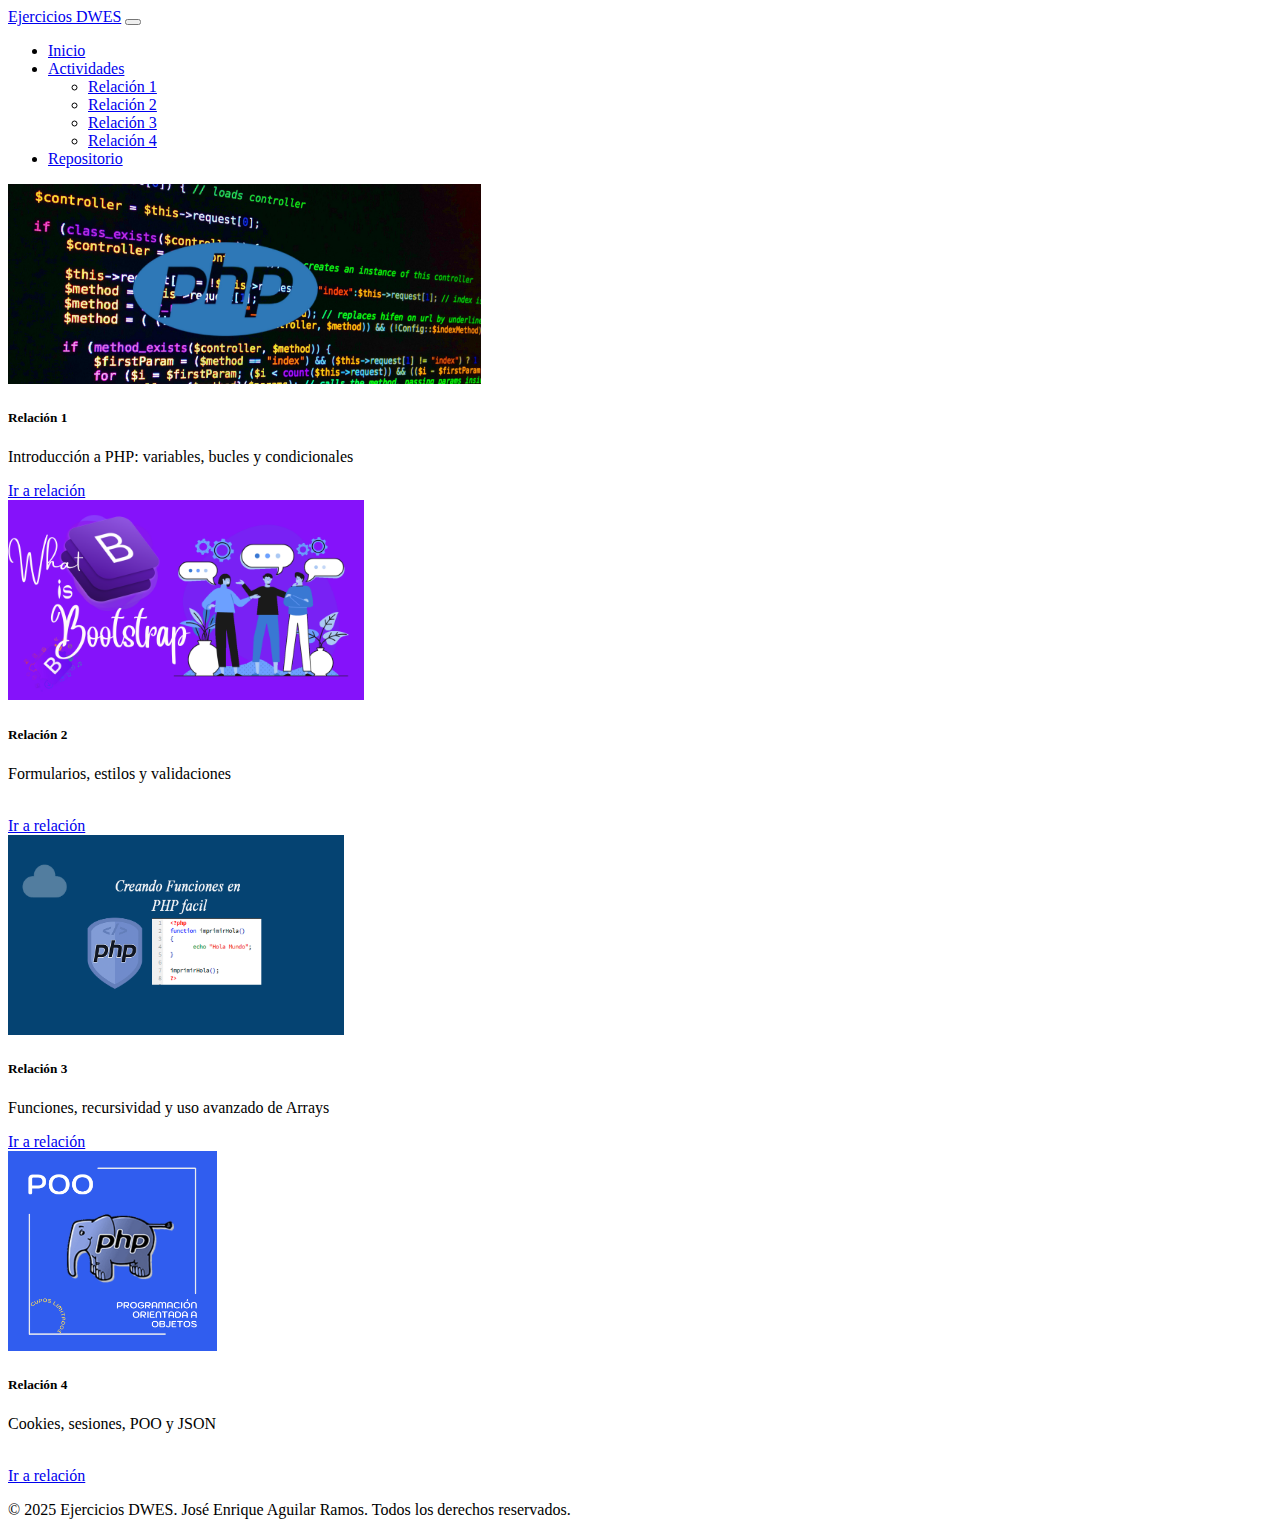
<file: index.html>
<!DOCTYPE html>
<html lang="en">
  <head>
    <meta charset="UTF-8" />
    <meta name="viewport" content="width=device-width, initial-scale=1.0" />
    <title>Relación de ejercicios PHP</title>
    <link
      href="https://cdn.jsdelivr.net/npm/bootstrap@5.3.8/dist/css/bootstrap.min.css"
      rel="stylesheet"
      integrity="sha384-sRIl4kxILFvY47J16cr9ZwB07vP4J8+LH7qKQnuqkuIAvNWLzeN8tE5YBujZqJLB"
      crossorigin="anonymous"
    />
    <style>
      .card-img-top {
        height: 200px;
        object-fit: cover;
      }
    </style>
  </head>
  <body class="d-flex flex-column min-vh-100">
    <!-- Navbar -->
    <nav class="navbar navbar-expand-lg navbar-dark bg-primary">
      <div class="container">
        <a class="navbar-brand" href="#">Ejercicios DWES</a>
        <button
          class="navbar-toggler"
          type="button"
          data-bs-toggle="collapse"
          data-bs-target="#navbarNav"
          aria-controls="navbarNav"
          aria-expanded="false"
          aria-label="Toggle navigation"
        >
          <span class="navbar-toggler-icon"></span>
        </button>
        <div class="collapse navbar-collapse" id="navbarNav">
          <ul class="navbar-nav ms-auto">
            <li class="nav-item">
              <a class="nav-link active" aria-current="page" href="#">Inicio</a>
            </li>
            <li class="nav-item dropdown">
              <a
                class="nav-link dropdown-toggle"
                href="#"
                id="actividadesDropdown"
                role="button"
                data-bs-toggle="dropdown"
                aria-expanded="false"
              >
                Actividades
              </a>
              <ul class="dropdown-menu" aria-labelledby="actividadesDropdown">
                <li>
                  <a class="dropdown-item" href="./relacion1/index.html"
                    >Relación 1</a
                  >
                </li>
                <li>
                  <a class="dropdown-item" href="./relacion2/index.html"
                    >Relación 2</a
                  >
                </li>
                <li>
                  <a class="dropdown-item" href="./relacion3/index.html"
                    >Relación 3</a
                  >
                </li>
                <li>
                  <a class="dropdown-item" href="./relacion4/index.html"
                    >Relación 4</a
                  >
                </li>
              </ul>
            </li>
            <li class="nav-item">
              <a
                class="nav-link"
                href="https://github.com/cjag99"
                target="_blank"
                >Repositorio</a
              >
            </li>
          </ul>
        </div>
      </div>
    </nav>

    <!-- Main Content -->
    <div class="flex-fill container mt-4">
      <div class="container my-5">
        <div class="row g-4">
          <!-- Card 1 -->
          <div class="col-md-6 col-lg-3">
            <div class="card h-100">
              <img
                src="./BootstrapTemplates/src/images/rel1.jpg"
                class="card-img-top"
                alt="Actividad 1"
              />
              <div class="card-body">
                <h5 class="card-title">Relación 1</h5>
                <p class="card-text">
                  Introducción a PHP: variables, bucles y condicionales
                </p>
                <a href="./relacion1/index.html" class="btn btn-primary"
                  >Ir a relación</a
                >
              </div>
            </div>
          </div>

          <!-- Card 2 -->
          <div class="col-md-6 col-lg-3">
            <div class="card h-100">
              <img
                src="./BootstrapTemplates/src/images/rel2.png"
                class="card-img-top"
                alt="Actividad 2"
              />
              <div class="card-body">
                <h5 class="card-title">Relación 2</h5>
                <p class="card-text">Formularios, estilos y validaciones</p>
                <br />
                <a href="./relacion2/index.html" class="btn btn-primary"
                  >Ir a relación</a
                >
              </div>
            </div>
          </div>

          <!-- Card 3 -->
          <div class="col-md-6 col-lg-3">
            <div class="card h-100">
              <img
                src="./BootstrapTemplates/src/images/rel3.png"
                class="card-img-top"
                alt="Actividad 3"
              />
              <div class="card-body">
                <h5 class="card-title">Relación 3</h5>
                <p class="card-text">
                  Funciones, recursividad y uso avanzado de Arrays
                </p>
                <a href="./relacion3/index.html" class="btn btn-primary"
                  >Ir a relación</a
                >
              </div>
            </div>
          </div>

          <!-- Card 4 -->
          <div class="col-md-6 col-lg-3">
            <div class="card h-100">
              <img
                src="./BootstrapTemplates/src/images/rel4.png"
                class="card-img-top"
                alt="Actividad 4"
              />
              <div class="card-body">
                <h5 class="card-title">Relación 4</h5>
                <p class="card-text">Cookies, sesiones, POO y JSON</p>
                <br />
                <a href="#" class="btn btn-primary">Ir a relación</a>
              </div>
            </div>
          </div>
        </div>
      </div>
    </div>
    <!-- Footer -->
    <footer class="bg-dark text-white text-center py-3 mt-auto">
      <p>
        &copy; 2025 Ejercicios DWES. José Enrique Aguilar Ramos. Todos los
        derechos reservados.
      </p>
    </footer>
    <script
      src="https://cdn.jsdelivr.net/npm/@popperjs/core@2.11.8/dist/umd/popper.min.js"
      integrity="sha384-I7E8VVD/ismYTF4hNIPjVp/Zjvgyol6VFvRkX/vR+Vc4jQkC+hVqc2pM8ODewa9r"
      crossorigin="anonymous"
    ></script>
    <script
      src="https://cdn.jsdelivr.net/npm/bootstrap@5.3.8/dist/js/bootstrap.min.js"
      integrity="sha384-G/EV+4j2dNv+tEPo3++6LCgdCROaejBqfUeNjuKAiuXbjrxilcCdDz6ZAVfHWe1Y"
      crossorigin="anonymous"
    ></script>
  </body>
</html>
</file>
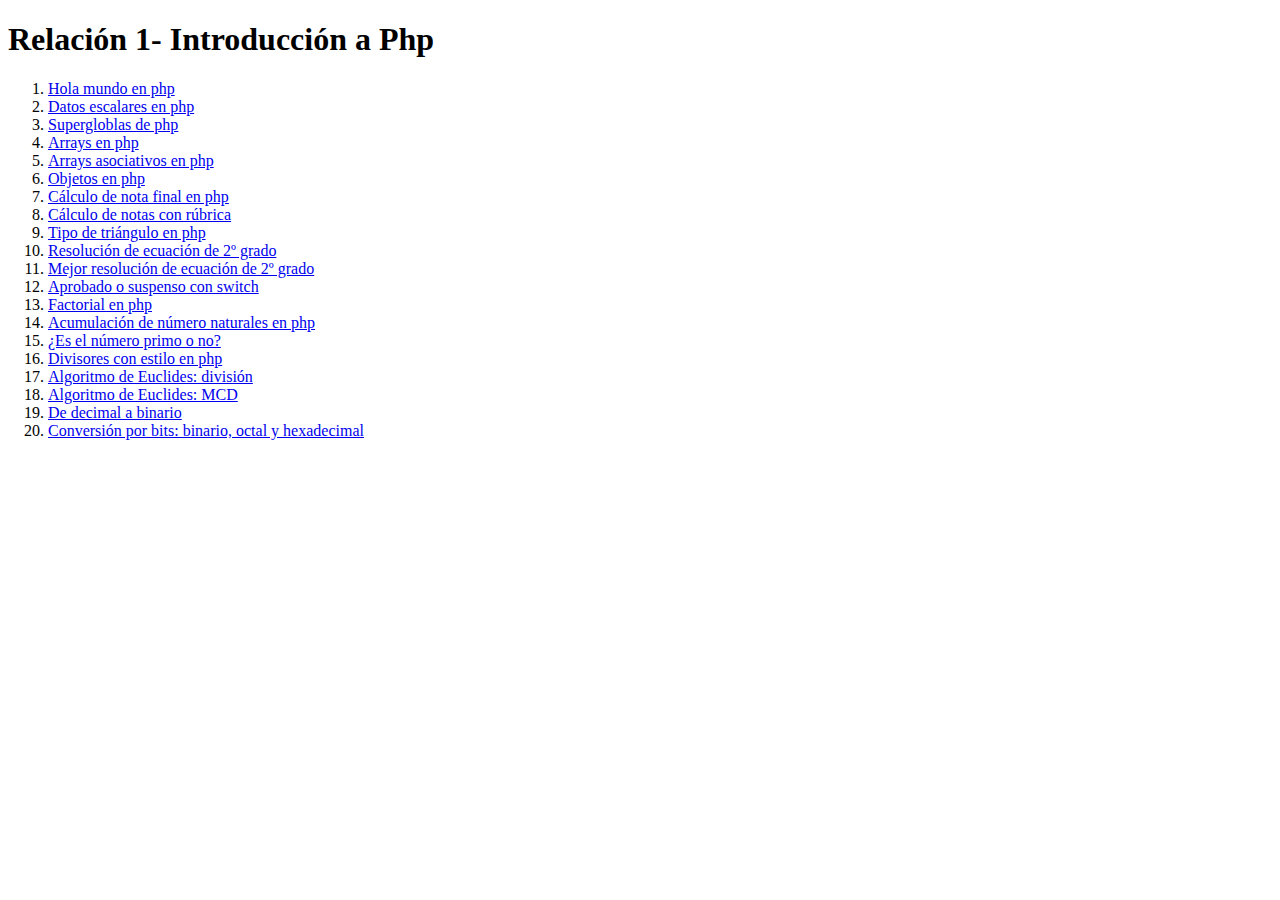
<file: relacion1/index.html>
<!DOCTYPE html>
<html lang="en">
  <head>
    <meta charset="UTF-8" />
    <meta name="viewport" content="width=device-width, initial-scale=1.0" />
    <title>Relación 1 ejercicios DWES</title>
    <link
      rel="shortcut icon"
      href="./logo-ies-playamar.png"
      type="image/x-icon"
    />
  </head>
  <body>
    <h1>Relación 1- Introducción a Php</h1>
    <ol>
      <li><a href="./1hola-mundo.php" target="_blank">Hola mundo en php</a></li>
      <li>
        <a href="./2datos-escalares.php" target="_blank"
          >Datos escalares en php</a
        >
      </li>
      <li>
        <a href="./3superglobals.php" target="_blank">Supergloblas de php</a>
      </li>
      <li><a href="./4arrays.php" target="_blank">Arrays en php</a></li>
      <li>
        <a href="./5arrays-asociativos.php" target="_blank"
          >Arrays asociativos en php</a
        >
      </li>
      <li><a href="./6objetos.php" target="_blank">Objetos en php</a></li>
      <li>
        <a href="./7nota-final-faltas.php" target="_blank"
          >Cálculo de nota final en php</a
        >
      </li>
      <li>
        <a href="./8calculo-arrays-asociativos.php" target="_blank"
          >Cálculo de notas con rúbrica</a
        >
      </li>
      <li>
        <a href="./9tipo-triangulo.php" target="_blank"
          >Tipo de triángulo en php</a
        >
      </li>
      <li>
        <a href="./10ecuacion-2grado.php" target="_blank"
          >Resolución de ecuación de 2º grado</a
        >
      </li>
      <li>
        <a href="./11mejora-resolucion-ecuacion-2grado.php" target="_blank"
          >Mejor resolución de ecuación de 2º grado</a
        >
      </li>
      <li>
        <a href="./12aprobado-switch.php" target="_blank"
          >Aprobado o suspenso con switch</a
        >
      </li>
      <li><a href="./13factorial.php" target="_blank">Factorial en php</a></li>
      <li>
        <a href="./14suma-numeros-naturales.php" target="_blank"
          >Acumulación de número naturales en php</a
        >
      </li>
      <li>
        <a href="./15numero-primo.php" target="_blank"
          >¿Es el número primo o no?</a
        >
      </li>
      <li>
        <a href="./16divisores.php" target="_blank"
          >Divisores con estilo en php</a
        >
      </li>
      <li>
        <a href="./17division-euclides.php" target="_blank"
          >Algoritmo de Euclides: división</a
        >
      </li>
      <li>
        <a href=".18/mcd-euclides.php" target="_blank"
          >Algoritmo de Euclides: MCD</a
        >
      </li>
      <li>
        <a href="./19decimal-a-binario.php" target="_blank"
          >De decimal a binario</a
        >
      </li>
      <li>
        <a href="./20decimal-binario-octal-hexadecimal.php" target="_blank"
          >Conversión por bits: binario, octal y hexadecimal</a
        >
      </li>
    </ol>
  </body>
</html>
</file>
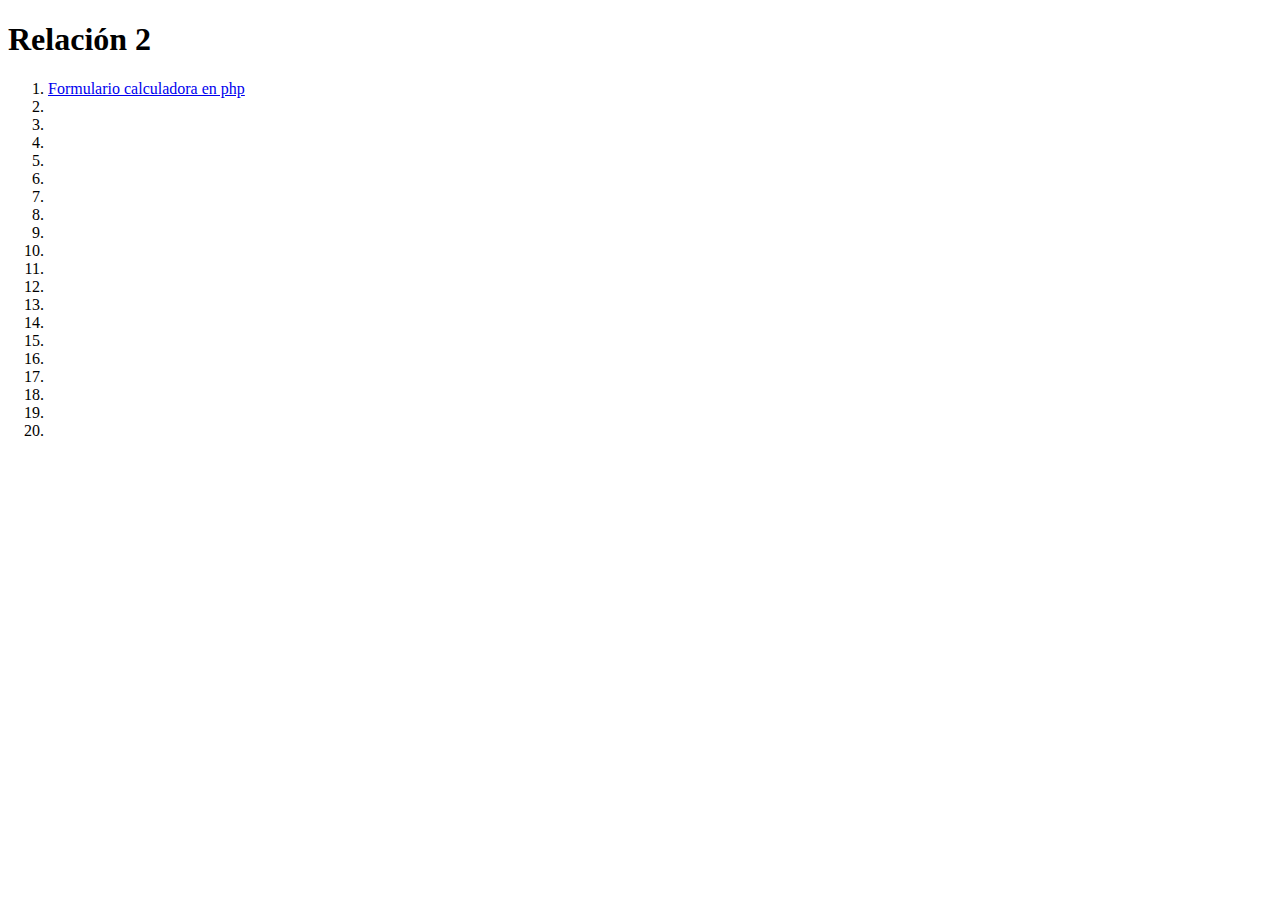
<file: relacion2/index.html>
<!DOCTYPE html>
<html lang="en">
  <head>
    <meta charset="UTF-8" />
    <meta name="viewport" content="width=device-width, initial-scale=1.0" />
    <title>Relación 2</title>
    <link
      rel="shortcut icon"
      href="../relacion1/logo-ies-playamar.png"
      type="image/x-icon"
    />
  </head>
  <body>
    <h1>Relación 2</h1>
    <ol>
      <li>
        <a href="./1formulario-calculadora.php" target="_blank"
          >Formulario calculadora en php</a
        >
      </li>
      <li><a href="" target="_blank"></a></li>
      <li><a href="" target="_blank"></a></li>
      <li><a href="" target="_blank"></a></li>
      <li><a href="" target="_blank"></a></li>
      <li><a href="" target="_blank"></a></li>
      <li><a href="" target="_blank"></a></li>
      <li><a href="" target="_blank"></a></li>
      <li><a href="" target="_blank"></a></li>
      <li><a href="" target="_blank"></a></li>
      <li><a href="" target="_blank"></a></li>
      <li><a href="" target="_blank"></a></li>
      <li><a href="" target="_blank"></a></li>
      <li><a href="" target="_blank"></a></li>
      <li><a href="" target="_blank"></a></li>
      <li><a href="" target="_blank"></a></li>
      <li><a href="" target="_blank"></a></li>
      <li><a href="" target="_blank"></a></li>
      <li><a href="" target="_blank"></a></li>
      <li><a href="" target="_blank"></a></li>
    </ol>
  </body>
</html>
</file>
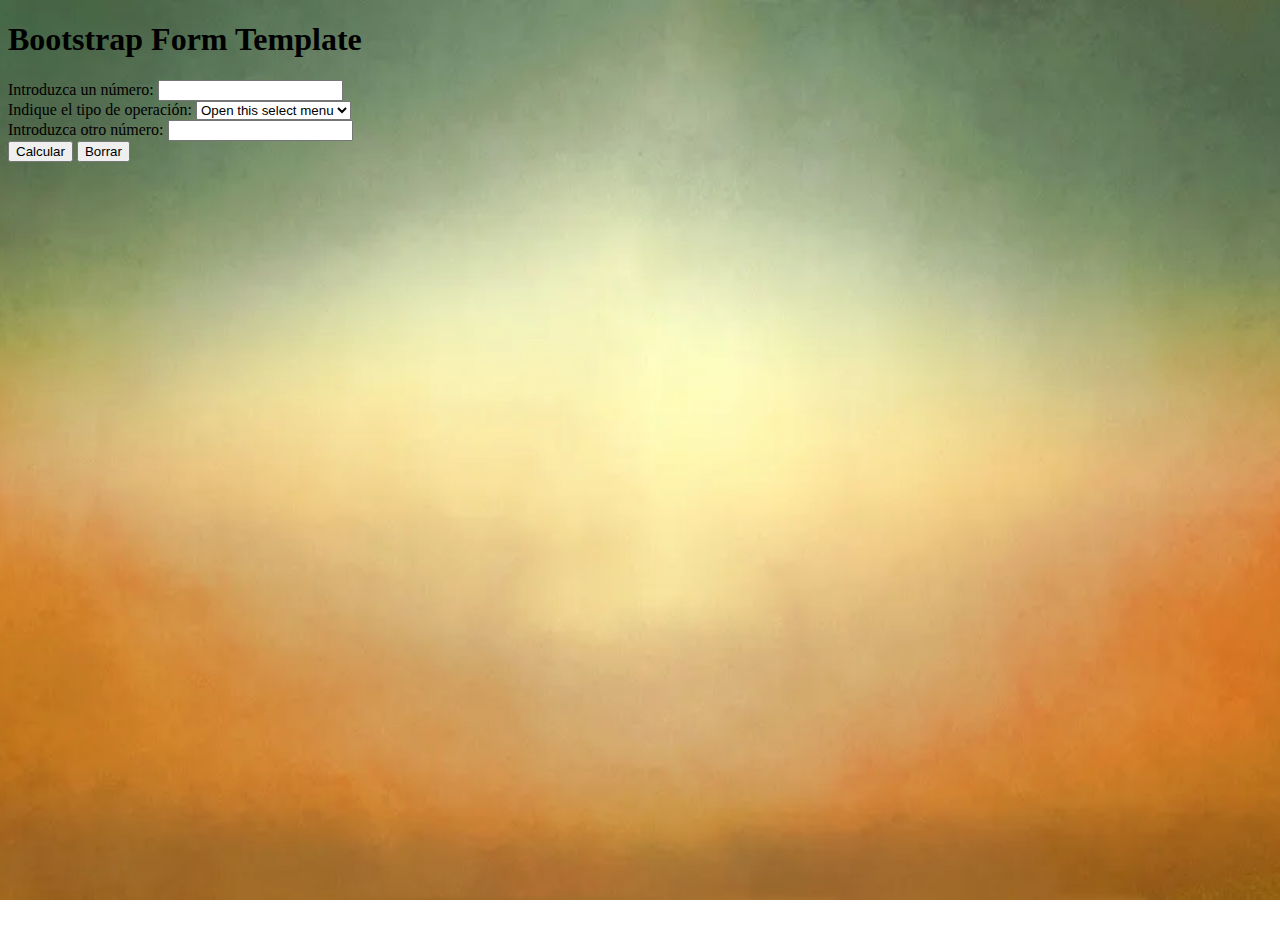
<file: Bootstrap Templates/formTemplate.html>
<!DOCTYPE html>
<html lang="en">
  <head>
    <meta charset="UTF-8" />
    <meta name="viewport" content="width=device-width, initial-scale=1.0" />
    <title>Bootstrap Form Template</title>
    <link
      href="https://cdn.jsdelivr.net/npm/bootstrap@5.3.8/dist/css/bootstrap.min.css"
      rel="stylesheet"
      integrity="sha384-sRIl4kxILFvY47J16cr9ZwB07vP4J8+LH7qKQnuqkuIAvNWLzeN8tE5YBujZqJLB"
      crossorigin="anonymous"
    />
    <link rel="stylesheet" href="src/styles/formStyle.css" />
  </head>
  <body>
    <div class="d-flex justify-content-center align-items-center vh-100">
      <form
        class="border border-0 rounded-4 shadow-lg p-4 p-4 bg-secondary bg-opacity-25"
        method="get"
        id="form1"
      >
        <h1 class="mb-4 text-center text-primary fw-bold">
          Bootstrap Form Template
        </h1>

        <div class="mb-3">
          <label for="num1" class="form-label">Introduzca un número:</label>
          <input
            class="form-control rounded-3 bg-secondary bg-opacity-25 border border-black"
            type="number"
            name="num1"
            id="num1"
          />
        </div>

        <div class="mb-3">
          <label for="operador" class="form-label"
            >Indique el tipo de operación:</label
          >
          <select
            class="form-select rounded-3 bg-secondary bg-opacity-25 border border-black"
            name="operador"
            id="operador"
          >
            <option selected>Open this select menu</option>
            <option value="suma">+</option>
            <option value="resta">-</option>
            <option value="producto">*</option>
            <option value="cociente">/</option>
            <option value="modulo">%</option>
          </select>
        </div>

        <div class="mb-3">
          <label for="num2" class="form-label">Introduzca otro número:</label>
          <input
            class="form-control rounded-3 bg-secondary bg-opacity-25 border border-black"
            type="number"
            name="num2"
            id="num2"
          />
        </div>
        <div class="d-grid gap-2 d-md-flex justify-content-md-center">
          <button class="btn btn-success me-md-2" type="submit">
            Calcular
          </button>
          <button class="btn btn-outline-secondary" type="reset">Borrar</button>
        </div>
      </form>
    </div>
    <script
      src="https://cdn.jsdelivr.net/npm/@popperjs/core@2.11.8/dist/umd/popper.min.js"
      integrity="sha384-I7E8VVD/ismYTF4hNIPjVp/Zjvgyol6VFvRkX/vR+Vc4jQkC+hVqc2pM8ODewa9r"
      crossorigin="anonymous"
    ></script>
    <script
      src="https://cdn.jsdelivr.net/npm/bootstrap@5.3.8/dist/js/bootstrap.min.js"
      integrity="sha384-G/EV+4j2dNv+tEPo3++6LCgdCROaejBqfUeNjuKAiuXbjrxilcCdDz6ZAVfHWe1Y"
      crossorigin="anonymous"
    ></script>
  </body>
</html>
</file>
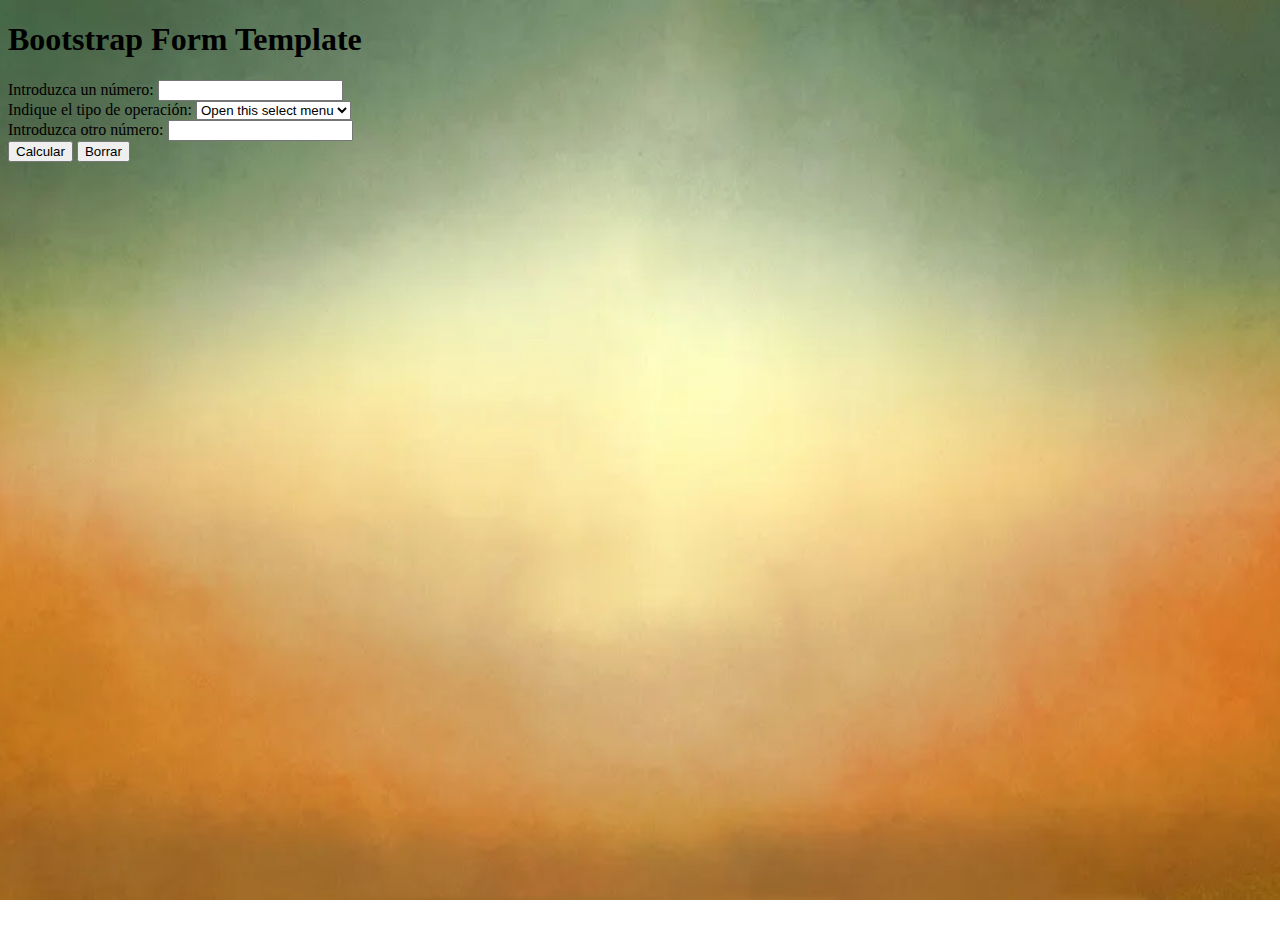
<file: BootstrapTemplates/formTemplate.html>
<!DOCTYPE html>
<html lang="en">
  <head>
    <meta charset="UTF-8" />
    <meta name="viewport" content="width=device-width, initial-scale=1.0" />
    <title>Bootstrap Form Template</title>
    <link
      href="https://cdn.jsdelivr.net/npm/bootstrap@5.3.8/dist/css/bootstrap.min.css"
      rel="stylesheet"
      integrity="sha384-sRIl4kxILFvY47J16cr9ZwB07vP4J8+LH7qKQnuqkuIAvNWLzeN8tE5YBujZqJLB"
      crossorigin="anonymous"
    />
    <link rel="stylesheet" href="src/styles/formStyle.css" />
  </head>
  <body>
    <div class="d-flex justify-content-center align-items-center vh-100">
      <form
        class="border border-0 rounded-4 shadow-lg p-4 p-4 bg-secondary bg-opacity-25"
        method="get"
        id="form1"
      >
        <h1 class="mb-4 text-center text-primary fw-bold">
          Bootstrap Form Template
        </h1>

        <div class="mb-3">
          <label for="num1" class="form-label">Introduzca un número:</label>
          <input
            class="form-control rounded-3 bg-secondary bg-opacity-25 border border-black"
            type="number"
            name="num1"
            id="num1"
          />
        </div>

        <div class="mb-3">
          <label for="operador" class="form-label"
            >Indique el tipo de operación:</label
          >
          <select
            class="form-select rounded-3 bg-secondary bg-opacity-25 border border-black"
            name="operador"
            id="operador"
          >
            <option selected>Open this select menu</option>
            <option value="suma">+</option>
            <option value="resta">-</option>
            <option value="producto">*</option>
            <option value="cociente">/</option>
            <option value="modulo">%</option>
          </select>
        </div>

        <div class="mb-3">
          <label for="num2" class="form-label">Introduzca otro número:</label>
          <input
            class="form-control rounded-3 bg-secondary bg-opacity-25 border border-black"
            type="number"
            name="num2"
            id="num2"
          />
        </div>
        <div class="d-grid gap-2 d-md-flex justify-content-md-center">
          <button class="btn btn-success me-md-2" type="submit">
            Calcular
          </button>
          <button class="btn btn-outline-secondary" type="reset">Borrar</button>
        </div>
      </form>
    </div>
    <script
      src="https://cdn.jsdelivr.net/npm/@popperjs/core@2.11.8/dist/umd/popper.min.js"
      integrity="sha384-I7E8VVD/ismYTF4hNIPjVp/Zjvgyol6VFvRkX/vR+Vc4jQkC+hVqc2pM8ODewa9r"
      crossorigin="anonymous"
    ></script>
    <script
      src="https://cdn.jsdelivr.net/npm/bootstrap@5.3.8/dist/js/bootstrap.min.js"
      integrity="sha384-G/EV+4j2dNv+tEPo3++6LCgdCROaejBqfUeNjuKAiuXbjrxilcCdDz6ZAVfHWe1Y"
      crossorigin="anonymous"
    ></script>
  </body>
</html>
</file>
<file: Bootstrap Templates/src/styles/formStyle.css>
body {
  background-image: url("../images/formbg.webp");
  background-size: cover;
  background-position: center;
  background-attachment: fixed;
  min-height: 100vh;
}
form {
  width: 90%;
  max-width: 500px;
  min-height: 50vh;
}
</file>
<file: BootstrapTemplates/src/styles/formStyle.css>
body {
  background-image: url("../images/formbg.webp");
  background-size: cover;
  background-position: center;
  background-attachment: fixed;
  min-height: 100vh;
}
form {
  width: 90%;
  max-width: 500px;
  min-height: 50vh;
}
</file>
